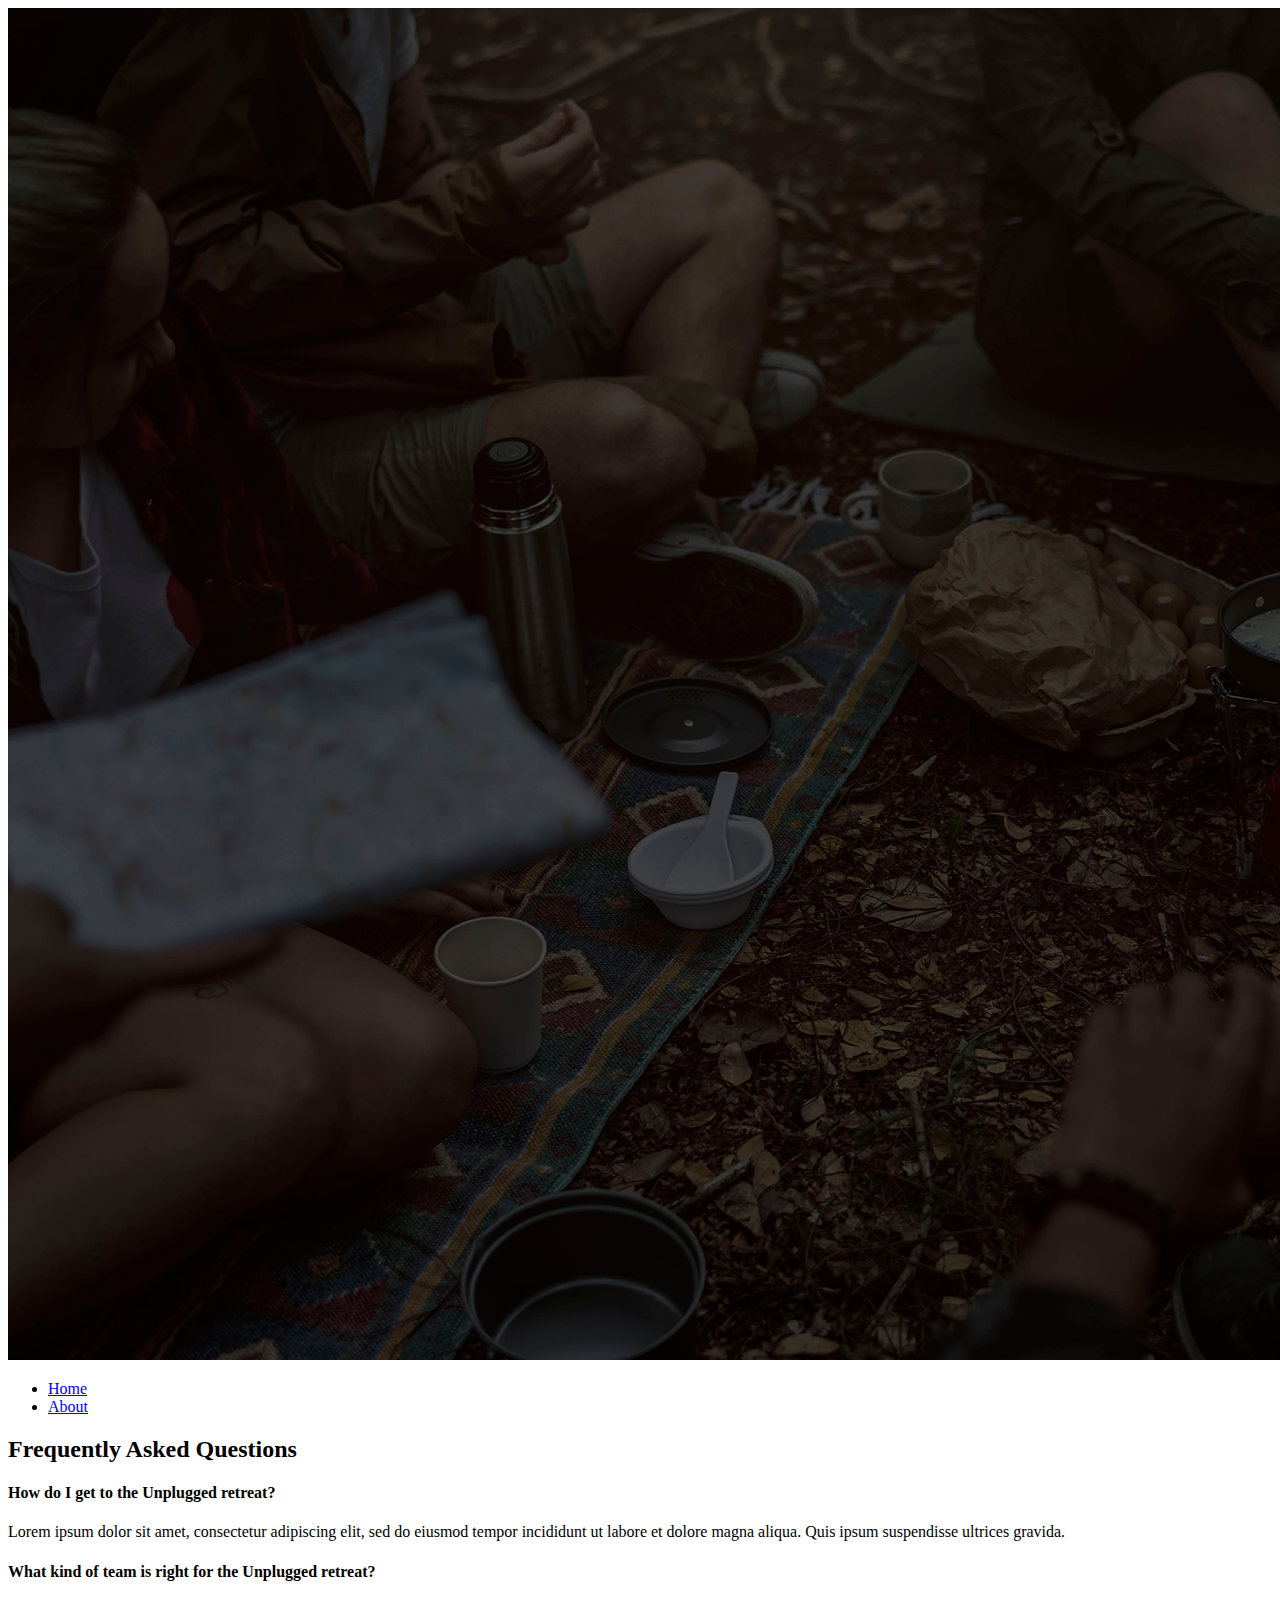
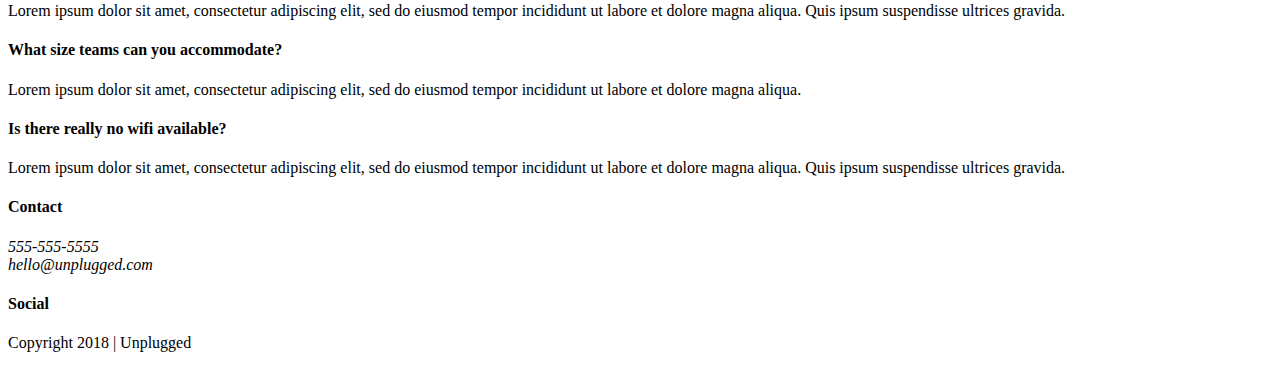
<file: faq/index.html>
<!doctype html>
<html class="Home" lang="en-US">

<head>
    <meta charset="utf-8">
    <title>Unplugged Retreat</title>
    <meta name="description" content="">
    <meta name="viewport" content="width=device-width, initial-scale=1">

    <meta property="og:title" content="">
    <meta property="og:type" content="">
    <meta property="og:url" content="">
    <meta property="og:image" content="">

    <link rel="manifest" href="site.webmanifest">
    <link rel="apple-touch-icon" href="icon.png">
    <!-- Place favicon.ico in the root directory -->

    <link rel="stylesheet" href="C:\Users\tyler\unplugged\css\normalize.css">
    <link rel="stylesheet" href="C:\Users\tyler\unplugged\css\main.css">

    <!-- Google Font-->
    <link rel="preconnect" href="https://fonts.googleapis.com">
    <link rel="preconnect" href="https://fonts.gstatic.com" crossorigin>
    <link href="https://fonts.googleapis.com/css2?family=Open+Sans&family=Poppins:wght@300&display=swap"
        rel="stylesheet">

    <meta name="theme-color" content="#fafafa">

</head>

<body>
    <header>
        <div class="content-wrapper">
            <a href="#">
                <img src="../unplugged-retreat-features.jpg" alt="unplugged logo">
            </a>
            <div class="header-divider"></div>
            <nav>
                <ul>
                    <li><a href="../index.html">Home</a></li>
                    <li><a href="../about/index.html">About</a></li>
                </ul>
            </nav>
        </div>
    </header>

    <main class="faq">
        <div class="content-wrapper">
            <h2>Frequently Asked Questions</h2>
            <div class="faq-content">
                <h4>How do I get to the Unplugged retreat?</h4>
                <p>Lorem ipsum dolor sit amet, consectetur adipiscing elit, sed do eiusmod tempor incididunt ut labore
                    et dolore magna aliqua. Quis ipsum suspendisse ultrices gravida.</p>
            </div>
            <div class="faq-content">
                <h4>What kind of team is right for the Unplugged retreat?</h4>
                <p>Lorem ipsum dolor sit amet, consectetur adipiscing elit, sed do eiusmod tempor incididunt ut labore
                    et dolore magna aliqua. Quis ipsum suspendisse ultrices gravida.</p>
            </div>
            <div class="faq-content">
                <h4>What size teams can you accommodate?</h4>
                <p>Lorem ipsum dolor sit amet, consectetur adipiscing elit, sed do eiusmod tempor incididunt ut labore
                    et dolore magna aliqua.</p>
            </div>
            <div class="faq-content">
                <h4>Is there really no wifi available?</h4>
                <p>Lorem ipsum dolor sit amet, consectetur adipiscing elit, sed do eiusmod tempor incididunt ut labore
                    et dolore magna aliqua. Quis ipsum suspendisse ultrices gravida. </p>
            </div>
        </div>
        <!-- faq content wrapper ends -->
    </main>

    <footer>
        <div class="content-wrapper">
            <div class="footer-content">
                <div class="contact">
                    <h4>Contact</h4>
                    <address>
                        <p>
                            555-555-5555<br>
                            hello@unplugged.com
                        </p>
                    </address>
                </div>
                <div class="social">
                    <h4>Social</h4>
                    <div class="social-icons">
                        <p>
                            <a href="https://www.facebook.com/Skillcrush/" target="_blank"></a>
                        </p>
                        <p>
                            <a href="https://twitter.com/Skillcrush" target="_blank"></a>
                        </p>
                        <p>
                            <a href="https://www.instagram.com/skillcrush/" target="_blank"></a>
                        </p>
                    </div>
                </div>
            </div>
            <!-- footer content ends -->
        </div>
        <!--footer content-wrapper ends-->
        <div class="copyright">
            <p>Copyright 2018 | Unplugged</p>
        </div>
    </footer>

</body>

</html>
</file>
